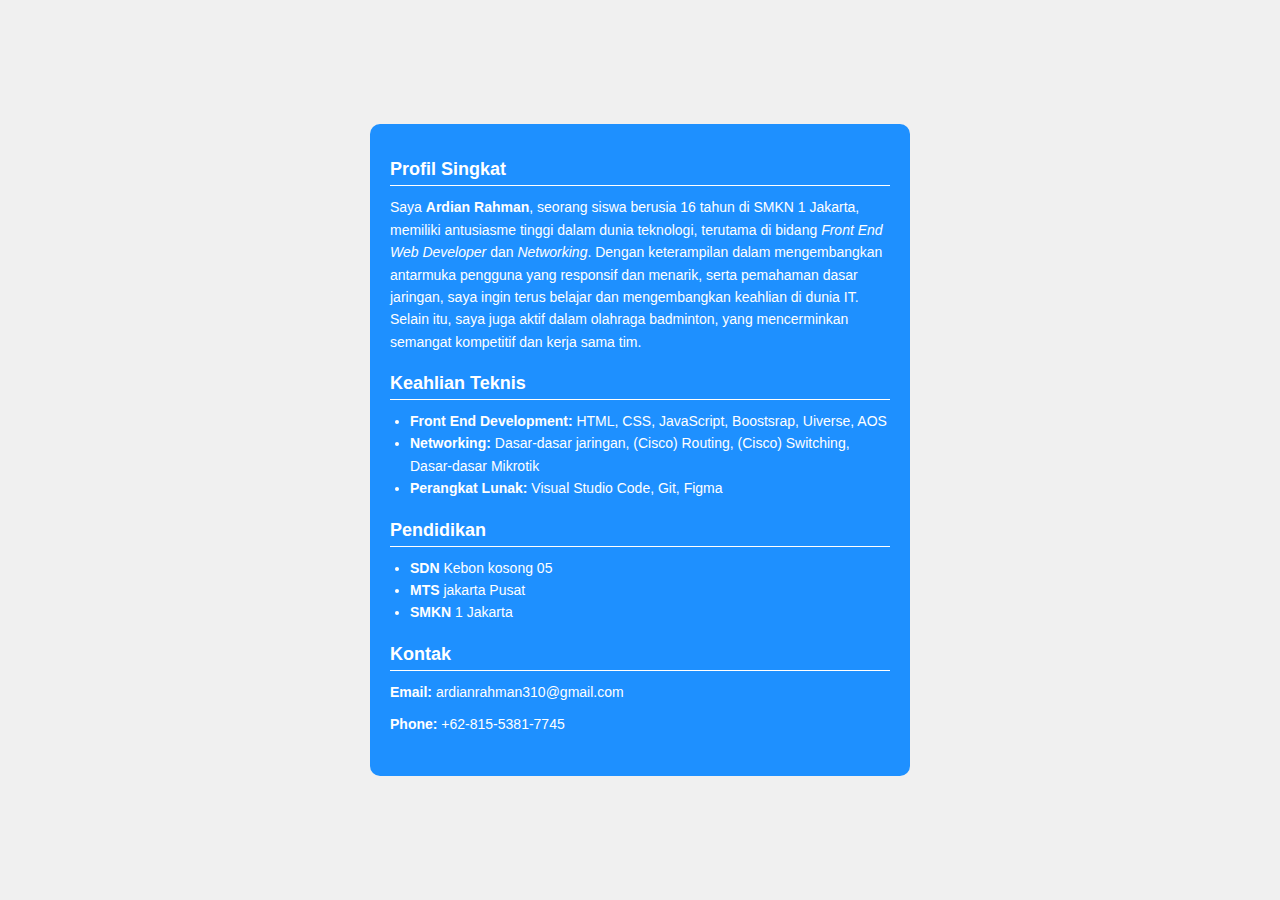
<file: resumeabout.html>
<!DOCTYPE html>
<html lang="en">

<head>
    <meta charset="UTF-8">
    <meta name="viewport" content="width=device-width, initial-scale=1.0">
    <title>Resume Ardian Rahman</title>
    <style>
        body {
            display: flex;
            justify-content: center;
            align-items: center;
            height: 100vh;
            margin: 0;
            font-family: Arial, sans-serif;
            background-color: #f0f0f0;
        }

        .resume-container {
            background-color: #1E90FF;
            color: #FFFFFF;
            width: 500px;
            padding: 20px;
            border-radius: 10px;
        }

        h2 {
            font-size: 18px;
            margin-bottom: 10px;
            border-bottom: 1px solid #FFFFFF;
            padding-bottom: 5px;
        }

        p, ul {
            font-size: 14px;
            line-height: 1.6;
            margin: 10px 0;
        }

        ul {
            list-style-type: disc;
            padding-left: 20px;
        }

        .section {
            margin-bottom: 20px;
        }
    </style>
</head>

<body>
    <div class="resume-container">
        <!-- Profil Singkat -->
        <div class="section">
            <h2>Profil Singkat</h2>
            <p>Saya <strong>Ardian Rahman</strong>, seorang siswa berusia 16 tahun di SMKN 1 Jakarta, memiliki antusiasme tinggi
               dalam dunia teknologi, terutama di bidang <i>Front End Web Developer</i> dan <i>Networking</i>. Dengan keterampilan
               dalam mengembangkan antarmuka pengguna yang responsif dan menarik, serta pemahaman dasar jaringan,
               saya ingin terus belajar dan mengembangkan keahlian di dunia IT. Selain itu, saya juga aktif dalam olahraga badminton, yang mencerminkan semangat kompetitif dan kerja sama tim.
            </p>
        </div>

        <!-- Keahlian Teknis -->
        <div class="section">
            <h2>Keahlian Teknis</h2>
            <ul>
                <li><strong>Front End Development:</strong> HTML, CSS, JavaScript, Boostsrap, Uiverse, AOS</li>
                <li><strong>Networking:</strong> Dasar-dasar jaringan, (Cisco) Routing, (Cisco) Switching, Dasar-dasar Mikrotik</li>
                <li><strong>Perangkat Lunak:</strong> Visual Studio Code, Git, Figma</li>
            </ul>
        </div>

        <!-- Pendidikan -->
        <div class="section">
            <h2>Pendidikan</h2>
            <ul>
                <li><strong>SDN</strong> Kebon kosong 05</li>
                <li><strong>MTS</strong> jakarta Pusat</li>
                <li><strong>SMKN</strong> 1 Jakarta</li>
            </ul>
        </div>

        <!-- Kontak -->
        <div class="section">
            <h2>Kontak</h2>
            <p><strong>Email:</strong> ardianrahman310@gmail.com</p>
            <p><strong>Phone:</strong> +62-815-5381-7745</p>
        </div>
    </div>
</body>

</html>
</file>
